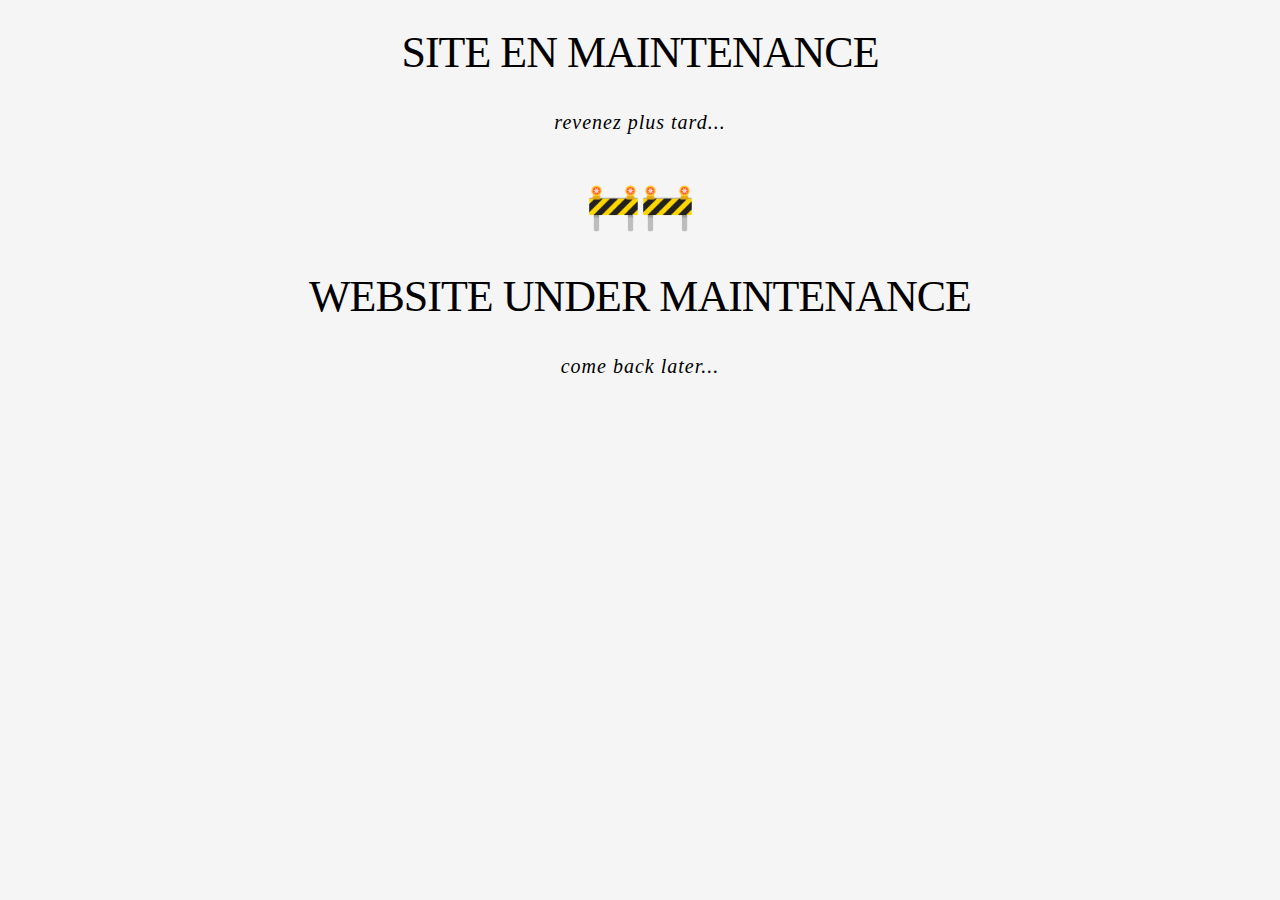
<file: anglais.html>
<!DOCTYPE html>
<html lang="en">
<head>
  <meta charset="UTF-8" />
  <meta name="viewport" content="width=device-width, initial-scale=1.0" />
  <title>Maintenance</title>
  <link rel="stylesheet" href="style.css">
</head>
<body>
<h1 class="titleMaintenance">Site en maintenance</h1>
<p class="pMaintenance">Revenez plus tard...</p>
<p class="titleMaintenance">🚧​🚧​</p>
<h1 class="titleMaintenance">Website under maintenance</h1>
<p class="pMaintenance">Come back later...</p>
</body>
</html>
</file>
<file: style.css>
/*
Benedict CSS - V1.0.1
*/

.accent-alt {
  color: #1eaccc;
}

/*-----------------------------------------------------------------------------------*/
/* OMMON
/*-----------------------------------------------------------------------------------*/
body {
  font-family: "Work Sans", sans-serif;
  font-size: 16px;
  line-height: 2.028571429;
  background-color: #f5f5f5;
  font-weight: 300;
  padding: 0;
  overflow-x: hidden;
}

#master-wrapper {
  overflow: hidden;
}

.bottom-frame,
.top-frame {
  background-color: #f5f5f5;
  top: 0;
  width: 100%;
  left: 0;
  height: 30px;
  position: fixed;
  z-index: 9999;
}

.bottom-frame {
  bottom: 0;
  top: auto;
}

.smoothie {
  -webkit-transition: all 0.5s ease-in-out;
  -moz-transition: all 0.5s ease-in-out;
  -ms-transition: all 0.5s ease-in-out;
  -o-transition: all 0.5s ease-in-out;
  transition: all 0.5s ease-in-out;
}

a,
a:hover {
  color: #c0b6a0;
  -webkit-transition: all 0.5s ease-in-out;
  -moz-transition: all 0.5s ease-in-out;
  -ms-transition: all 0.5s ease-in-out;
  -o-transition: all 0.5s ease-in-out;
  transition: all 0.5s ease-in-out;
}

h1,
h2,
h3,
h4,
h5,
h6 {
  font-family: "Work Sans", serif;
  font-weight: 700;
  text-transform: uppercase;
}

h1,
h2,
h3,
h4,
h5,
h6 {
  margin-bottom: 1.1em;
}

span.typcn::before,
i.typcn::before {
  font-size: 2em;
}

span.x2:before,
i.x2:before {
  font-size: 3.4em;
}

span.x3:before,
i.x3:before {
  font-size: 4.4em;
}

span.x4:before,
i.x4:before {
  font-size: 6em;
}

.fullheight {
  height: 100vh;
}

.mb20 {
  margin-bottom: 20px;
}

.mb40 {
  margin-bottom: 40px;
}

.mb90 {
  margin-bottom: 120px;
}

.pt60 {
  padding-top: 60px;
}

.nomargins {
  margin: 0 !important;
}

.nomargintop {
  margin-top: 0 !important;
}

.nopaddingbottom {
  padding-bottom: 0 !important;
}

.nopaddingleftright {
  padding-left: 0 !important;
  padding-right: 0 !important;
}

.row.nopaddingleftright {
  margin-left: 0 !important;
  margin-right: 0 !important;
}

.mt0 {
  margin-top: 0;
}

.section-inner {
  padding-bottom: 20px;
}

.section-inner-60 {
  padding-top: 60px;
  padding-bottom: 60px;
}

.site-overlay {
  display: none;
}

/* OVERLAYS */
.light-overlay {
  background-color: rgba(255, 255, 255, 0.95);
}

.dark-overlay {
  background-color: rgba(0, 0, 0, 0.6);
}

.accent-overlay {
  background-color: rgba(219, 10, 91, 0.9);
}

.dark-overlay.half-opacity {
  background-color: rgba(219, 10, 91, 0.4);
}

.dark-overlay.fill-right:after {
  content: "";
  display: block;
  background-color: rgba(0, 0, 0, 0.6);
  position: absolute;
  top: 0;
  width: 500%;
  height: 100%;
  left: 100%;
}

.dark-overlay.fill-left:after {
  content: "";
  display: block;
  background-color: rgba(0, 0, 0, 0.6);
  position: absolute;
  top: 0;
  width: 500%;
  height: 100%;
  right: 100%;
}

.hover-shift .dark-overlay.fill-left {
  position: relative;
  left: 0px;
}

.hover-shift .dark-overlay.fill-right {
  position: relative;
  right: 0px;
}

.hover-shift:hover .dark-overlay.fill-left {
  position: relative;
  left: 60px;
}

.hover-shift:hover .dark-overlay.fill-right {
  position: relative;
  right: 60px;
}

.hover-shift .member-social {
  opacity: 0;
  width: 0px;
  z-index: 5;
}

.hover-shift:hover .member-social {
  opacity: 1;
  width: 80px;
}

.member-social a {
  display: block;
  padding: 20px 0 20px 0;
  clear: both;
  color: #fff;
  border-bottom: 3px solid #fff;
  text-align: center;
  margin-bottom: 20px;
}

.member-social a:hover {
  color: #c0b6a0;
  border-bottom: 3px solid #c0b6a0;
}

/* WRAPPERS */
.dark-wrapper {
  background-color: #0e0e0e;
}

.light-wrapper {
  background-color: #fefefe;
}

.silver-wrapper {
  background-color: #f5f5f5;
}

.white-wrapper {
  background-color: #f5f5f5;
}

.pure-white-wrapper {
  background-color: #fff;
}

.background-cover {
  background-size: cover;
  background-position: center;
}

/*-----------------------------------------------------------------------------------*/
/* HOVER EFFECT
/*-----------------------------------------------------------------------------------*/
.hover-effect {
  position: relative;
  overflow: hidden;
}

.hover-effect .img-responsive {
  width: 100%;
}

.hover-effect .hover-caption,
.hover-effect .hover-overlay {
  position: absolute;
  width: calc(100%);
  height: calc(100%);
  top: 0px;
  left: 0px;
  opacity: 0;
  padding: 0 40px;
  text-align: left;
}

.hover-effect .hover-caption {
  left: 60px;
}

.hover-effect:hover .hover-caption {
  opacity: 1;
  z-index: 5;
  width: calc(100%);
  height: calc(100%);
  top: 0px;
  left: 0px;
}

.hover-effect .hover-overlay {
  background-color: rgba(0, 0, 0, 0.2);
  opacity: 1;
  color: #fff;
}

.hover-effect:hover .hover-overlay {
  opacity: 0;
  left: -60px;
}

/*-----------------------------------------------------------------------------------*/
/* HEADER
/*-----------------------------------------------------------------------------------*/
#home {
  background-repeat: no-repeat;
  background-size: cover;
}

#home.home-portfolio {
}

.error404-bg {
  background-repeat: no-repeat;
  background-size: cover;
}

#home.fullheight.max-600,
#home .fullheight.max-600 {
  max-height: 600px;
}

.single-page-hero {
  min-height: 440px;
}

.hamburger {
  font-size: 2.3em;
  color: #fff;
}

.hamburger:hover {
  color: #fff;
  cursor: pointer;
}

.logo {
  background: none;
  border: 0;
}

.jumbotron {
  background: none;
  text-align: left;
  position: relative;
  top: 50%;
  transform: translateY(-50%);
  padding-left: 0 !important;
  padding-right: 0 !important;
}

.jumbotron .h1,
.jumbotron h1 {
  font-size: 80px;
  font-weight: 100;
}

.jumbotron small {
  font-size: 40px;
  line-height: 40px;
  font-family: "Nothing You Could Do";
  text-transform: lowercase;
  font-style: italic;
  font-weight: 700;
}

.jumbotron h1,
.jumbotron h2,
.jumbotron h3,
.jumbotron h4,
.jumbotron h5,
.jumbotron h6,
.jumbotron small {
  color: #fff;
}

.jumbotron p {
  color: #fff;
  margin-bottom: 5%;
}

.nav-wrapper {
  background-color: transparent;
  position: absolute;
  width: 100%;
  z-index: 10;
  background-color: transparent;
  left: 0;
  padding: 0px;
}

.nav-wrapper.scrolled {
  position: fixed;
  z-index: 999;
  top: 0px;
}

.nav-wrapper.scrolled .nav-inner {
  background-color: transparent;
}

.nav-wrapper.scrolled .nav-inner {
  background-color: #1e1e1e;
}

.pushy-right-side .nav-wrapper.scrolled {
  padding-bottom: 24px;
}

.top-navigation .navbar-nav > li > a,
.pushy a {
  font-family: "Work Sans";
  color: #fff;
  font-weight: 300;
  padding: 25px 20px;
  text-transform: uppercase;
  letter-spacing: 3px;
  font-size: 15px;
}

.nav > li > a:hover {
  background-color: transparent;
  color: #fff;
}

.nav > li > a:focus {
  background-color: transparent;
  color: #fff;
}

.dropdown-menu {
  padding: 0;
  box-shadow: none !important;
  border: none;
  border-radius: 0;
  background: rgba(0, 0, 0, 0.8);
}

.dropdown-menu > li > a {
  display: block;
  padding: 12px 14px;
  clear: both;
  font-weight: 700;
  line-height: 1.42857143;
  color: #eee;
  white-space: nowrap;
  font-size: 11px;
  text-transform: uppercase;
  letter-spacing: 2px;
}

.nav .open > a,
.nav .open > a:focus,
.nav .open > a:hover {
  background-color: transparent;
}

.regular-navigation .nav-wrapper {
  background-color: #fff;
  position: relative;
  width: 100%;
  z-index: 9999;
}

.regular-navigation .navbar-nav > li > a {
  font-family: "Lato";
  color: #333;
  font-weight: 700;
  padding: 25px 20px;
  text-transform: uppercase;
  letter-spacing: 2px;
  font-size: 14px;
}

img.logo {
  max-height: 29px;
}

.navbar-toggle .icon-bar {
  display: block;
  width: 22px;
  height: 2px;
  border-radius: 0px;
  background: #fff;
}

.navbar-toggle {
  padding: 17px 10px;
}

.tcon {
  -webkit-appearance: none;
  -moz-appearance: none;
  appearance: none;
  border: none;
  cursor: pointer;
  display: -webkit-flex;
  display: -ms-flexbox;
  display: flex;
  -webkit-justify-content: center;
  -ms-flex-pack: center;
  justify-content: center;
  -webkit-align-items: center;
  -ms-flex-align: center;
  align-items: center;
  height: auto;
  transition: 0.3s;
  -webkit-user-select: none;
  -moz-user-select: none;
  -ms-user-select: none;
  user-select: none;
  width: 40px;
  background: transparent;
  outline: none;
  -webkit-tap-highlight-color: transparent;
  -webkit-tap-highlight-color: transparent;
  padding-top: 19px;
  -moz-transform: scale(0.7);
  -webkit-transform: scale(0.7);
  -o-transform: scale(0.7);
  -ms-transform: scale(0.7);
  transform: scale(0.7);
  display: inline-block;
  float: left;
}

.menu-label {
  display: inline-block !important;
  padding-left: 10px !important;
}

.tcon > * {
  display: block;
}

.tcon:hover,
.tcon:focus {
  outline: none;
}

.tcon::-moz-focus-inner {
  border: 0;
}

.tcon-menu__lines {
  display: inline-block;
  height: 4px;
  width: 32px;
  border-radius: 0;
  transition: 0.3s;
  background: #fff;
  position: relative;
}

.tcon-menu__lines::before,
.tcon-menu__lines::after {
  display: inline-block;
  height: 4px;
  width: 32px;
  border-radius: 0;
  transition: 0.3s;
  background: #fff;
  content: "";
  position: absolute;
  left: 0;
  -webkit-transform-origin: 1.85714px center;
  transform-origin: 1.85714px center;
  width: 100%;
}

.tcon-menu__lines::before {
  top: 10px;
}

.tcon-menu__lines::after {
  top: -10px;
}

.tcon-transform .tcon-menu__lines {
  -webkit-transform: scale3d(0.8, 0.8, 0.8);
  transform: scale3d(0.8, 0.8, 0.8);
}

.tcon-menu--minus {
  width: auto;
}

.tcon-menu--minus.tcon-transform .tcon-menu__lines::before,
.tcon-menu--minus.tcon-transform .tcon-menu__lines::after {
  -webkit-transform: none;
  transform: none;
  top: 0;
  width: 40px;
}

.tcon-visuallyhidden {
  border: 0;
  clip: rect(0 0 0 0);
  height: 1px;
  margin: -1px;
  overflow: hidden;
  padding: 0;
  position: absolute;
  width: 1px;
}

.tcon-visuallyhidden:active,
.tcon-visuallyhidden:focus {
  clip: auto;
  height: auto;
  margin: 0;
  overflow: visible;
  position: static;
  width: auto;
}

.pushy {
  background-color: #222;
}

/*-----------------------------------------------------------------------------------*/
/* BUTTONS
/*-----------------------------------------------------------------------------------*/
.btn {
  text-transform: uppercase;
  letter-spacing: 2px;
  padding: 12px 18px;
  border-radius: 0px;
  font-weight: 800;
  border-width: 3px;
}

.btn-primary {
  background-color: #c0b6a0;
  border-color: #c0b6a0;
}

.btn-primary.active,
.btn-primary:active,
.open > .dropdown-toggle.btn-primary,
.btn-primary.active.focus,
.btn-primary.active:focus,
.btn-primary.active:hover,
.btn-primary:active.focus,
.btn-primary:active:focus,
.btn-primary:active:hover,
.open > .dropdown-toggle.btn-primary.focus,
.open > .dropdown-toggle.btn-primary:focus,
.open > .dropdown-toggle.btn-primary:hover,
.btn-primary.focus,
.btn-primary:focus {
  background-color: #30363d;
  border-color: #30363d;
}

.btn-primary:hover {
  background-color: #222;
  border-color: #222;
}

.btn-primary.btn-outlined {
  background-color: transparent;
  border: 3px solid #c0b6a0;
  color: #c0b6a0;
}

.btn-primary.btn-outlined.active,
.active .btn-primary.btn-outlined,
.active .btn-primary.btn-outlined:focus {
  background-color: #c0b6a0;
  border: 3px solid #c0b6a0;
  color: #fff;
}

.btn-white {
  border: 3px solid #fff;
  background-color: #fff;
  color: #c0b6a0 !important;
}

.active .btn-white,
.active .btn-white:focus,
.active .btn-white:hover {
  border: 3px solid #222;
  background-color: #222;
  color: #222;
}

.active .btn-white span,
.btn-white:hover span {
  color: #222;
}

.btn-white:hover {
  border: 3px solid #222;
  background-color: #222 !important;
  color: #fff !important;
}

.btn-lg {
  font-size: 18px;
  text-transform: uppercase;
  letter-spacing: 2px;
  border-radius: 0px;
  padding: 14px 25px;
}

.btn.active.focus,
.btn.active:focus,
.btn.focus,
.btn:active.focus,
.btn:active:focus,
.btn:focus {
  outline: none;
}

.form-control {
  display: block;
  width: 100%;
  height: 50px;
  padding: 12px 22px;
  font-size: 15px;
  line-height: 1.42857143;
  color: #555;
  background-color: #eee;
  background-image: none;
  border: 1px solid #ccc;
  -webkit-box-shadow: none;
  box-shadow: none;
  border-radius: 0px;
}

.form-group {
  overflow: hidden;
}

.dark-overlay .form-control::-webkit-input-placeholder,
.dark-wrapper .form-control::-webkit-input-placeholder {
  color: #fff;
  font-size: 15px;
  font-weight: 700;
}

.dark-overlay .form-control::-moz-placeholder,
.dark-wrapper .form-control::-moz-placeholder {
  color: #fff;
  font-size: 15px;
  font-weight: 700;
}

.dark-overlay .form-control:-ms-input-placeholder,
.dark-wrapper .form-control:-ms-input-placeholder {
  color: #fff;
  font-size: 15px;
  font-weight: 700;
}

.dark-overlay .form-control:-moz-placeholder,
.dark-wrapper .form-control:-moz-placeholder {
  color: #fff;
  font-size: 15px;
  font-weight: 700;
}

textarea.form-control {
  min-height: 250px;
}

.dark-overlay .form-control,
.dark-wrapper .form-control {
  background-color: rgba(0, 0, 0, 0.8);
  border: none;
  border-bottom: 2px solid #fff;
}

.form-control {
  background-color: rgba(0, 0, 0, 0);
  border: none;
  border-bottom: 2px solid #c0b6a0;
}

.form-control:focus {
  border: 2px solid #1eaccc !important;
  outline: 0;
  -webkit-box-shadow: none;
  box-shadow: none;
}

/*-----------------------------------------------------------------------------------*/
/* ECTIONS
/*-----------------------------------------------------------------------------------*/
section,
header#home {
  border-bottom: 0px solid #222;
  overflow: hidden;
}
section.white-bg {
  box-shadow: 0 1px 4px rgba(0, 0, 0, 0.3), 0 0 40px rgba(0, 0, 0, 0.1) inset;
}

.section-title {
  margin-bottom: 0;
  margin-top: 0;
  font-size: 44px;
  letter-spacing: -1px;
  font-weight: 100;
}

.section-sub-title {
  font-family: "Nothing You Could Do", serif;
  font-size: 20px;
  text-transform: lowercase;
  letter-spacing: 1px;
  opacity: 1;
  font-style: italic;
}

#promo-3 {
  background-image: url(assets/images/section-bg-3.jpg);
  background-repeat: no-repeat;
  background-size: cover;
  background-position: center;
}

#course-tabs li.summer-term {
  background-image: url(assets/images/image-tab-bg-1.jpg);
  background-repeat: no-repeat;
  background-size: cover;
  background-position: center;
}

#course-tabs li.winter-term {
  background-image: url(assets/images/image-tab-bg-2.jpeg);
  background-repeat: no-repeat;
  background-size: cover;
  background-position: center;
}

#course-tabs li.online-learning {
  background-image: url(assets/images/image-tab-bg-3.jpg);
  background-repeat: no-repeat;
  background-size: cover;
  background-position: center;
}

.image-tabs li {
  padding: 0 !important;
}

.image-tabs li a {
  color: #fff;
  font-size: 18px;
  font-weight: 700;
  text-transform: uppercase;
  letter-spacing: 2px;
  padding: 160px 10px 30px;
}

.image-tabs li a:hover,
.image-tabs li.active a {
  background-color: rgba(255, 255, 255, 0.2);
}

/*-----------------------------------------------------------------------------------*/
/* TEAM
/*-----------------------------------------------------------------------------------*/
#team-wrapper .match-height {
  position: relative;
  min-height: 540px;
}

.team-item {
  position: relative;
  height: 100%;
}

.team-item .team-image {
  height: 100%;
  display: block;
  position: relative;
}

.team-item .team-image img {
  position: absolute;
  bottom: 0;
}

.team-info {
  opacity: 0.5;
  position: absolute;
  background-color: rgba(255, 255, 255, 0.8);
  bottom: 10px;
  width: 90%;
  margin: 0 5% 0;
  text-align: center;
  padding: 15px 10px 0;
}

.team-info p {
  display: none;
  overflow: hidden;
  opacity: 0;
  -moz-transform: scale(0);
  -webkit-transform: scale(0);
  -o-transform: scale(0);
  -ms-transform: scale(0);
  transform: scale(0);
}

.team-item:hover .team-info {
  opacity: 1;
}

.team-item:hover .team-info p {
  display: block;
  opacity: 1;
  -moz-transform: scale(1);
  -webkit-transform: scale(1);
  -o-transform: scale(1);
  -ms-transform: scale(1);
  transform: scale(1);
}

.team-social a {
  display: inline-block;
  margin: 10px 5px;
}

/*-----------------------------------------------------------------------------------*/
/* TESTIMONIALS
/*-----------------------------------------------------------------------------------*/
#testimonial-carousel .item {
  padding-bottom: 40px;
}

#testimonial-carousel .carousel-indicators {
  position: absolute;
  bottom: -20px;
  left: 50%;
  z-index: 15;
  width: 100%;
  padding-left: 0;
  margin-left: -50%;
  text-align: left;
  list-style: none;
}

#testimonial-carousel small strong {
  clear: left;
  display: block;
}

.carousel-indicators .active {
  width: 14px;
  height: 14px;
}
.carousel-indicators li {
  border-radius: 0;
}

.carousel-control {
  left: -60px;
  height: 40px;
  width: 40px;
  background: #c0b6a0;
  border: none;
  border-radius: 23px 23px 23px 23px;
  top: 50%;
  background-image: none !important;
  color: #fff;
  border-right: 3px solid #c0b6a0;
  border-radius: 0;
  line-height: 40px;
  font-size: 20px;
  margin-top: -20px;
  opacity: 1;
}

.carousel-control:hover {
  color: #222 !important;
  border-color: #222 !important;
  text-shadow: none;
}

.carousel-control.right {
  right: -60px;
  border-right: none !important;
  border-left: 3px solid #222;
}

.carousel-control:focus,
.carousel-control:hover {
  color: #222 !important;
  border-color: #222 !important;
  text-shadow: none;
}

#music-carousel .thumbnail {
  padding: 0;
  margin: 0;
  overflow: hidden;
  position: relative;
  border: none !important;
}

#music-carousel .thumbnail img {
  -moz-transform: scale(1);
  -webkit-transform: scale(1);
  -o-transform: scale(1);
  -ms-transform: scale(1);
  transform: scale(1);
  opacity: 1;
}

#music-carousel .thumbnail:hover img {
  -moz-transform: scale(0.9);
  -webkit-transform: scale(0.9);
  -o-transform: scale(0.9);
  -ms-transform: scale(0.9);
  transform: scale(0.9);
  opacity: 0.8;
}

.masonry .item img {
  opacity: 1;
}

.masonry .item img:hover {
  opacity: 0.8;
}

.masonry-portfolio-filter.vertical li {
  clear: both;
  display: block;
}

/*-----------------------------------------------------------------------------------*/
/*CTA
/*-----------------------------------------------------------------------------------*/
.cta h4 {
  font-size: 28px;
  margin-top: 14px;
}

/*-----------------------------------------------------------------------------------*/
/* FOOTER
/*-----------------------------------------------------------------------------------*/
#map-holder,
#contact-holder {
  display: none;
}
#mapwrapper,
#mapwrapper-open {
  min-height: 460px;
}

footer {
  padding-top: 80px;
  padding-bottom: 80px;
}

.sub-footer {
  border-top: 2px solid #eee;
  padding-top: 80px;
}

.dark-overlay *,
.dark-wrapper *,
.dark-wrapper a {
  color: #fff;
}

.copyright {
  padding-top: 21px;
}

.copyright a {
  color: #fff;
}

.footer-social a {
  color: #fff;
  display: inline-block;
  padding: 24px 14px 16px 0;
}

/*-----------------------------------------------------------------------------------*/
/* WIDGETS
/*-----------------------------------------------------------------------------------*/
.gallery-list a {
  width: 30.3333%;
  display: inline-block;
  margin: 0 1% 1% 0;
}

.gallery-list img {
  max-width: 100%;
  height: auto;
}

.course-fees span {
  clear: left;
  display: block;
  margin-bottom: 5px;
}

.course-fees .course-price {
  font-size: 48px;
  font-weight: 700;
  line-height: 1;
  margin-bottom: 30px;
}

.about-author-widget img {
  max-width: 220px;
}

/*-----------------------------------------------------------------------------------*/
/* TABS
/*-----------------------------------------------------------------------------------*/
.nav.nav-justified > li > a {
  position: relative;
}

.nav-justified > li {
  padding: 0 10px;
}

.tab-pane .tab-inner {
  padding: 30px 0 20px;
}

@media (min-width: 768px) {
  .nav.nav-justified > li > a > .quote {
    left: auto;
    top: auto;
    right: 20px;
    bottom: 0;
  }
}

/*-----------------------------------------------------------------------------------*/
/*  14 - SPLASH
/*-----------------------------------------------------------------------------------*/
.preloader {
  background-color: #1e1e1e;
  position: fixed;
  width: 100%;
  height: 100%;
  z-index: 9999999;
  top: 0;
  left: 0;
}

.preloader span {
  text-transform: none;
  font-size: 34px;
}

.preloader .preloader-img {
  width: 120px;
  height: 120px;
  position: absolute;
  top: 50%;
  left: 50%;
  margin-left: -60px;
  margin-top: -60px;
}
/*-----------------------------------------------------------------------------------*/
/*  RESPONSIVE
/*-----------------------------------------------------------------------------------*/
@media all and (min-width: 1200px) {
  .container {
    width: 1190px;
  }
}

@media all and (min-width: 769px) and (max-width: 991px) {
  .top-navigation .navbar-nav > li > a {
    padding: 25px 10px;
    text-transform: uppercase;
    letter-spacing: 2px;
    font-size: 12px;
  }
}

@media (max-width: 768px) {
  body {
    padding: 0;
  }
  .tcon {
    padding-top: 0;
    top: -3px;
    position: relative;
    right: -10px;
  }
  .gallery-format-links {
    text-align: left !important;
  }
  .nav-wrapper,
  .nav-wrapper.scrolled {
    padding: 0;
    top: 0;
  }
  .bottom-frame,
  .top-frame {
    display: none;
  }
  .hover-shift:hover .dark-overlay.fill-left {
    position: relative;
    left: 0px;
  }

  .hover-shift:hover .dark-overlay.fill-right {
    position: relative;
    right: 0px;
  }

  .hover-shift .member-social {
    opacity: 1;
    width: 60px;
  }

  .hover-shift .section-inner {
    padding-top: 40px;
    padding-bottom: 40px;
  }

  .hover-shift {
    min-height: 680px;
  }

  .member-social a {
    margin-bottom: 0;
  }

  .jumbotron small {
    font-size: 28px;
  }

  .jumbotron .h1,
  .jumbotron h1 {
    font-size: 40px;
    font-weight: bold;
  }
  a#back-to-top {
    right: 0;
    bottom: 0;
  }
  .masonry-portfolio-filter.vertical {
    text-align: center;
  }
  .masonry-portfolio-filter.vertical li {
    clear: none;
    display: inline-block;
  }
  .btn {
    text-transform: uppercase;
    letter-spacing: 2px;
    padding: 6px 12px;
    border-radius: 0px;
    font-weight: 700;
    border-width: 3px;
  }
  .post-tile-alt .blog-caption {
    float: right;
    text-align: left;
  }
  .post-tile-alt .blog-caption .text-right {
    text-align: left !important;
  }
  .post-tile-alt h4:after {
    left: 40px !important;
    right: auto;
  }
}

/* BACK TO TOP */
a#back-to-top {
  position: fixed;
  right: 0px;
  bottom: 0px;
  background: #222;
  padding: 10px 20px;
  opacity: 0;
  -webkit-transition: all 0.5s ease-in-out;
  -moz-transition: all 0.5s ease-in-out;
  -o-transition: all 0.5s ease-in-out;
  -ms-transition: all 0.5s ease-in-out;
  transition: all 0.5s ease-in-out;
}

a#back-to-top.show {
  opacity: 1;
  -webkit-transition: all 0.5s ease-in-out;
  -moz-transition: all 0.5s ease-in-out;
  -o-transition: all 0.5s ease-in-out;
  -ms-transition: all 0.5s ease-in-out;
  transition: all 0.5s ease-in-out;
}

/* NAV */
.navbar-form input,
.form-inline input {
  width: auto;
}

.nav .form-inline .btn {
  display: none;
}

/* ACCORDION */
.styled-accordion .panel-default > .panel-heading {
  color: #333;
  background-color: transparent;
  border-color: #eee;
  border-radius: 0px;
  border: none;
  padding: 16px 15px;
}

.styled-accordion.panel-group .panel,
.styled-accordion
.panel-default
> .panel-heading
+ .panel-collapse
> .panel-body {
  margin-bottom: 0;
  border-radius: 0;
  border: none;
  box-shadow: none;
}

.styled-accordion .panel-default > .panel-heading.panel-open {
  background-color: #1eaccc;
}

.styled-accordion .panel-default > .panel-heading {
  background-color: #c0b6a0;
}

.styled-accordion .panel-default > .panel-heading a {
  color: #fff;
  text-decoration: none;
}

/* SINGLE POSTS */
.well {
  min-height: 20px;
  padding: 20px;
  margin-bottom: 20px;
  background-color: #eee;
  border: none;
  border-radius: 4px;
  -webkit-box-shadow: none;
  box-shadow: inset none;
  overflow: hidden;
}

.item-metas .meta-item {
  font-weight: 300;
  text-transform: uppercase;
  font-size: 14px;
}

.item-metas .meta-item i {
  font-size: 17px;
  position: relative;
  top: 3px;
}

.item-metas .meta-item span {
  font-weight: 700;
}

/*-----------------------------------------------------------------------------------*/
/*  FEATURE BOXES
/*-----------------------------------------------------------------------------------*/
.feature-box {
  padding: 80px 40px;
  color: #fff;
}

.feature-box.alt-style {
  padding: 0px 15px;
  color: #222;
}

.feature-box.alt-style * {
  color: #222;
}

.feature-box.alt-style i a {
  right: 30px;
}

.feature-box.alt-style i {
  border-bottom: 3px solid #222;
}

.feature-box i {
  width: 65px;
  border-bottom: 3px solid #fff;
  padding-bottom: 15px;
}

.feature-box.alt-style:hover i a {
  opacity: 1;
  display: inline;
  right: 15px;
}

.feature-box .content-area {
  padding-top: 15px;
}

.feature-box i a {
  opacity: 0;
  display: none;
  right: 60px;
  display: inline;
  position: absolute;
  color: #fff;
  font-family: "Work Sans";
  font-size: 20px;
  text-transform: uppercase;
  line-height: 80px;
  font-weight: 300;
  text-decoration: none;
}

.feature-box:hover i a {
  opacity: 1;
  display: inline;
  right: 45px;
}

.feature-box:hover i {
  width: 100%;
}

.feature-1 {
  background-color: #c0b6a0;
}

.feature-2 {
  background-color: #f52374;
}

.feature-3 {
  background-color: #f8649d;
}

.pushy {
  background-color: #1e1e1e;
  box-shadow: none;
}

.pushy * {
  color: #eee;
}

.pushy ul.list-unstyled a {
  color: #eee;
  opacity: 0.8;
}

.pushy ul.list-unstyled a:hover {
  color: #fff;
  opacity: 1;
}

@media all and (min-width: 991px) {
  #master-wrapper {
    margin-left: 320px;
  }
  .pushy-left-open .pushy {
    left: 0;
    -webkit-transform: translate3d(0, 0, 0);
    -moz-transform: translate3d(0, 0, 0);
    -ms-transform: translate3d(0, 0, 0);
    -o-transform: translate3d(0, 0, 0);
    transform: translate3d(0, 0, 0);
  }
  .post-content {
    background-color: #fff;
    padding: 60px 40px;
  }
}

.share-li span {
  color: #fff;
  display: inline-block;
}

.twitter-bg {
  background-color: #55acee;
}

.facebook-bg {
  background-color: #3b5998;
}

.gplus-bg {
  background-color: #dc4e41;
}

.hover-overlay h4,
.post-tile h4,
.post-tile-alt h4 {
  font-size: 24px;
  font-weight: 300;
  letter-spacing: 4px;
}

.hover-overlay h4:after,
.post-tile h4:after,
.post-tile-alt h4:after,
.post-list .blog-caption h4:after {
  content: "";
  background-color: #fff;
  height: 2px;
  width: calc(100% - 40%);
  position: absolute;
  left: 40px;
  margin-top: 40px;
  padding: 0 40px;
}

.post-tile > div,
.post-tile-alt > div {
  padding: 0px 40px;
  min-height: 380px;
}

.post-tile h4:after,
.post-tile-alt h4:after,
.post-list .blog-caption h4:after {
  background-color: #222;
}

.post-tile-alt h4:after {
  left: auto;
  right: 40px;
}

.single-section-title h3,
.widget-title,
.post-list .blog-caption h4 {
  font-size: 20px;
  font-weight: 300;
  letter-spacing: 3px;
}

.post-comments .well {
  padding: 0 20px 20px;
  margin-bottom: 40px;
  background-color: transparent;
}

/* POST FORMAT STUFF */
.show-gallery .single-page-hero,
.show-video .single-page-hero,
.show-video .single-page-hero iframe,
.show-video .mbYTP_wrapper,
.video-format-hero .mbYTP_wrapper {
  height: 100vh !important;
}

.show-gallery .dark-overlay,
.show-video .dark-overlay {
  background-color: transparent;
}

.gallery-format-links a {
  font-size: 15px;
  text-transform: uppercase;
  letter-spacing: 3px;
  padding: 6px 16px;
  text-decoration: none;
  border: 1px solid #fff;
  margin-top: 18px;
  color: #fff !important;
}

.gallery-control {
  display: none;
}

.show-gallery .gallery-control,
#show-gallery,
.show-gallery #show-gallery,
.show-video .gallery-control,
#show-video,
.show-video #show-gallery {
  display: inline-block;
}

.show-gallery .gallery-format-links a,
.show-video .gallery-format-links a {
  background-color: rgba(0, 0, 0, 0.4);
}

.pushy a {
  border-bottom: none;
  border-top: none;
}

.pushy ul.list-unstyled a {
  padding-top: 10px;
  padding-bottom: 10px;
}

.pushy ul.list-unstyled a ul li a {
  padding-left: 30px;
}

.pushy a.logo {
  padding: 25px 20px 80px !important;
}

.nav-wrapper img.logo {
  margin-top: 32px;
}

.post-list .blog-caption {
  padding: 60px 40px;
}

.sidebar .widget-title:first-of-type {
  margin-top: 0;
}

.masonry-portfolio-item {
  margin-bottom: 30px;
}

.masonry-portfolio-item.nopaddingleftright {
  margin-bottom: 0px;
}

.def {
  font-size: 1.2rem;
}

sup {
  font-size: 1rem;
}

.sport {
  width: 45rem;
  height: 38rem;
}

.gains {
  width: 60rem;
  height: 45rem;
}

@media all and (max-width: 1400px) {
  .container {
    width: 100%;
  }
}

#titleSection {
  text-align: center;
}

.timeline {
  max-width: 800px;
  margin: 50px auto;
  position: relative;
}

.event {
  border-left: 2px solid #333;
  margin: 0 50px;
  padding: 20px;
  position: relative;
}

.event::before {
  content: "";
  position: absolute;
  top: 50%;
  left: -5px;
  width: 10px;
  height: 10px;
  background-color: #333;
  border-radius: 50%;
  transform: translate(0, -50%);
}

.date {
  font-weight: bold;
  margin-bottom: 10px;
}

.link {
  color: #333;
}

h3 {
  margin: 0;
}

p {
  margin-top: 5px;
}

.col-sm-12 {
  margin-top: 20px;
}

#featured-news, #featuredExp {
  background-color: white; /* Couleur blanche */
}

.section-inner nopaddingbottom {
  background-color: white;
}

.titleSection {
  margin-bottom: 0px;
  margin-top: 0px;
  font-size: 44px;
  letter-spacing: -1px;
  font-weight: 100;
  text-align: center;
  margin-top: 20px;
}

#titreProjet, #titreProjet2, #titreProjet3, #titreProjet4, #titreProjet5, #titreProjet6, #titreProjet7, #titreProjet8 {
  font-size: 22px;
}

.experiences {
  margin-top: 20px;
  margin-bottom: 50px;
  text-align: center;
}

.competences {
  margin-top: 20px;
  text-align: center;
  margin-bottom: 30px;
}

/* Style de base pour les boutons */
.btnCompetences {
  width: 150px; /* Largeur fixe pour tous les boutons */
  height: 40px; /* Hauteur fixe pour tous les boutons */
  padding: 10px;
  margin: 5px;
  background-color: #1e1e1e;
  color: white;
  cursor: pointer;
  display: flex;
  align-items: center;
  justify-content: center; /* Ajout de cette ligne pour centrer horizontalement */
  gap: 7px; /* Ajustez cet espacement en fonction de vos besoins */
  border-radius: 7px;
}

/* Style lorsque le curseur survole le bouton */
button:hover {
  background-color: lightgray; /* Fond gris clair */
  color: black; /* Police noire */
}

.button-container {
  border-radius: 8px;
  text-align: center;
  display: flex;
  justify-content: center; /* Ajout de cette ligne pour centrer horizontalement */
}

svg {
  margin-right: 5px; /* Ajustez cet espacement en fonction de vos besoins */
}

.logo {
  max-width: 100px; /* Ajustez la taille maximale du logo selon vos besoins */
  height: auto; /* Assurez-vous que la hauteur est ajustée automatiquement pour maintenir les proportions */
}

#programming-languages-container {
  margin-left: 20px;
  margin-right: 20px;
}

.CompePara {
  text-align: left;
  margin-left: 25%;
  font-weight: bold;
}

.icon {
  width: 30px; /* ajustez la largeur selon vos besoins */
  height: 30px; /* ajustez la hauteur selon vos besoins */
  margin-right: 5px; /* espace à droite du texte (ajustez selon vos besoins) */
}

.interet {
  margin-top: 20px;
  padding-bottom: 50px;
  text-align: center;
}

#featured-news .interet {
  display: flex;
  flex-direction: column;
  align-items: center;
  text-align: center;
}

#featured-news .interet .hobbie {
  display: flex;
  flex-direction: row; /* Ajustement pour disposer horizontalement */
  justify-content: center;
}

.sports,
.jeux,
.cinema {
  margin: 0 10px; /* Ajustez la marge selon vos préférences */
  border: 1.5px solid #333; /* Ajout de la bordure autour de chaque côté */
  padding: 5px;
  max-width: 300px; /* Ajustez la largeur maximale selon vos préférences */
  width: 100%; /* Assurez-vous que la largeur soit de 100% */
}

@media (max-width: 600px) {
  #featured-news .interet .hobbie {
    flex-direction: column; /* Ajustement pour disposer verticalement lorsque la largeur de l'écran est réduite */
    align-items: center; /* Centrer les éléments lorsqu'ils sont disposés verticalement */
  }

  .sports,
  .jeux,
  .cinema {
    margin-bottom: 10px; /* Ajout de la marge inférieure entre les rectangles */
  }
}

.sports {
  border: 1.5px solid #333;
  padding-top: 5px;
}

/* Limiter la taille de l'image à la largeur de la div */
.sports img, .jeux img, .cinema img {
  max-width: 100%;
  height: auto;
  display: block; /* Pour éviter les espaces sous l'image */
  margin: 0 auto; /* Centrer l'image si la largeur est inférieure à 100% */
}

.bold {
  font-weight: bold;
}

.italique {
  font-style: italic;
  font-size: smaller;
  margin-top: 10px;
}

.lienCV a.lienDLCV {
  margin-left: 100px !important; /* Ajout de !important */
  font-weight: 500;
  font-size: large;
}

footer {
  background-color: #333;
  padding: 20px 0;
  text-align: center;
  color: white;
}

@media (max-width: 480px) {
  footer {
    font-size: 12px;
  }
}

.footer-content {
  display: flex;
  justify-content: space-around;
  align-items: center;
}

.social-links img {
  width: 30px; /* Ajustez la taille du logo LinkedIn selon vos préférences */
  color: white;
}

.contact-info {
  text-align: left;
}

.contact-info p {
  margin: 5px 0;
}

.copyright {
  margin-top: 20px;
  font-size: 14px;
}

.contact {
  text-align: center;
  font-weight: bold;
  color: #c0b6a0;
}

.xp {
  margin-bottom: 50px;
}

.flag {
  max-height: 20px;
  margin: auto;
}

/* Maintenance du site en anglais */
.titleMaintenance {
  font-family: "Work Sans", serif;
  margin-bottom: 0;
  margin-top: 0;
  font-size: 44px;
  letter-spacing: -1px;
  font-weight: 100;
  text-align: center;
}
.pMaintenance {
  font-family: "Nothing You Could Do", serif;
  font-size: 20px;
  text-transform: lowercase;
  letter-spacing: 1px;
  opacity: 1;
  font-style: italic;
  text-align: center;
}

/* Style des liens vers les détails des projets */
.ProjectDetails {
  text-align: center;
  color: #0e0e0e;
  width: 100%;
}
.LinkDetails {
  padding: 9px 9px 9px 9px;
  border: 2px solid #333;
  border-radius: 8px;
  font-size: 10px;
}

/* Bouton detail au format téléphone */
@media screen and (max-width: 768px) {
  .LinkDetails {
    font-size: 12px;
  }
}

/* Pour la page stage.html */
.titreProjet {
  text-align: center;
  margin-bottom: 20px;
}
#Stage {
  padding-top: 35px;
}
.divProjet {
  margin-top: 20px;
}
.CompeProjet {
  font-weight: bold;
}
.custom-list {
  max-width: 400px;
  margin: 20px auto;
  background-color: #f4f4f4;
  padding: 10px;
  border-radius: 8px;
  box-shadow: 0 0 10px rgba(0, 0, 0, 0.1);
}

/* Créer un conflit avec le menu
ul {
  list-style-type: none;
  padding: 0;
}

li {
  padding: 5px;
  border-bottom: 1px solid #ccc;
}

li:last-child {
  border-bottom: none;
}
*/


.presentationProjet {
  background-color: #fff;
}
.imgProjet {
  max-width: 40px;
  height: auto;
}
.presentationTitre {
  font-weight: bold;
  padding-left: 20px;
  padding-top: 10px;
  text-transform: none;
  font-size: 17px;
}
.paragrapheProjet {
  padding-left: 20px;
  padding-bottom: 20px;
}
.paragrapheProjet2 {
  padding-left: 20px;
  margin-top: 0px;
  margin-bottom: 0px;
}

/* Pour la map */
.iframeContainer {
  display: flex;
  justify-content: center;
  margin-bottom: 20px; /* Ajustez la marge selon vos besoins */
}
.mapProjet {
  height: 200px;
  margin: auto;
}

.imageNotion {
  padding-left: 20px;
  max-width: 400px;
  height: auto;
}
.imagePaysage {
  width: 800px;
  height: auto;
}
.divImgProjet {
  text-align: center;
  padding-top: 10px;
}
.italiqueProjet {
  font-style: italic;
  font-size: smaller;
  margin-top: 10px;
  padding-left: 20px;
  text-align: center;
}

.lienDossierDeProjet {
  text-align: center;
  padding: 15px;
  border: solid 1px black;
  border-radius: 2px;
}

.divBtnDossier {
  text-align: center;
  color: #0e0e0e;
  width: 100%;
  margin-bottom: 20px;
}
.LinkDossier {
  padding: 12px;
  border: 2px solid #333;
  border-radius: 8px;
  font-size: 20px;
}

.paraInteret {
  font-size: 13px;
}
</file>
